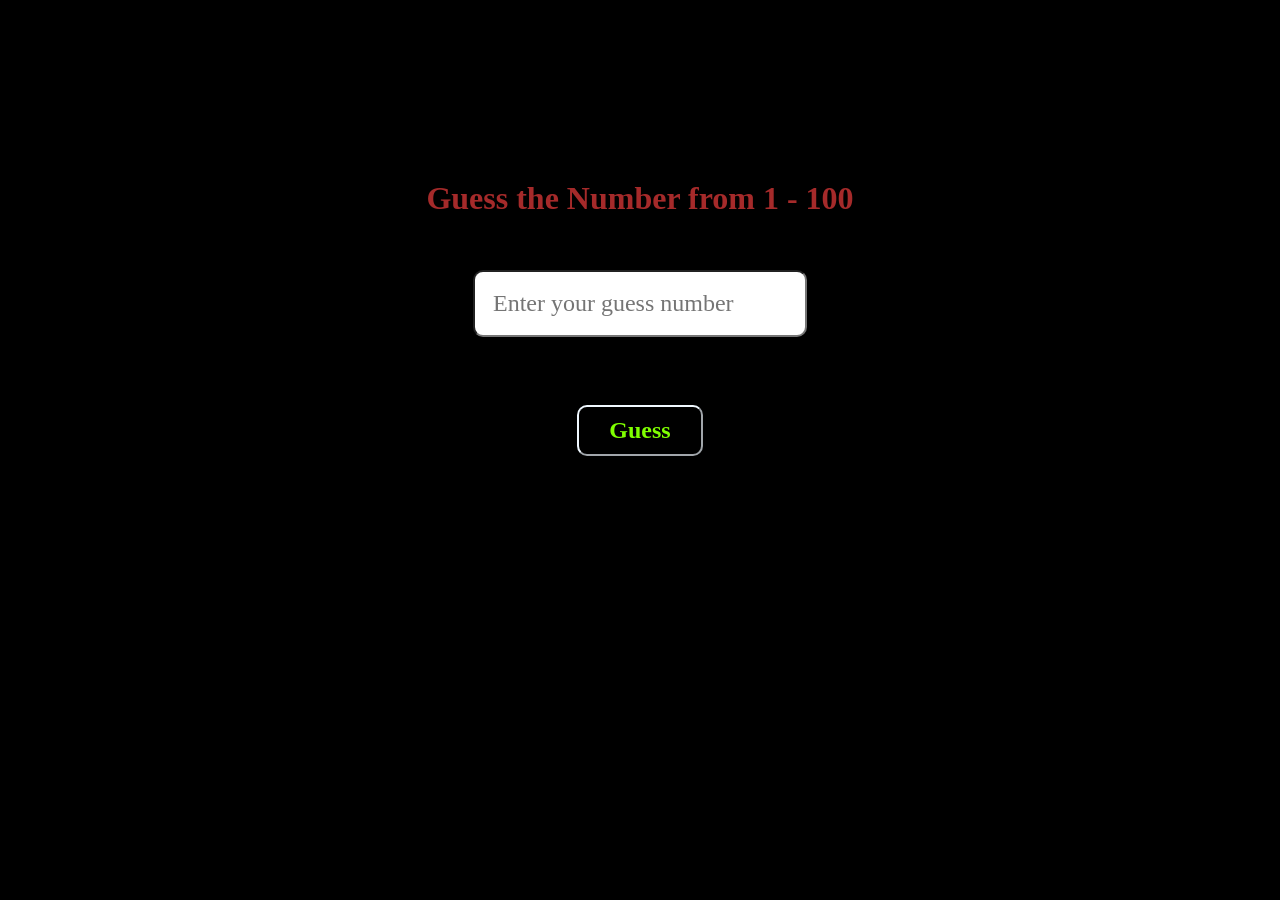
<file: Guess the number game/index.html>
<!DOCTYPE html>
<html lang="en">
<head>
    <meta charset="UTF-8">
    <meta name="viewport" content="width=device-width, initial-scale=1.0">
    <title>Guess the Number game </title>
    <link rel="stylesheet" href="guess.css">
</head>
<body>
    <h1>Guess the Number from 1 - 100</h1>
    <input type="text" id="mytext" placeholder="Enter your guess number">
    <button onclick="Guess()">Guess</button>
    <div id="message"></div>
    <script src="script.js"></script>
</body>
</html>
</file>
<file: Guess the number game/guess.css>
*{
    margin: 0;
}
body{
    display : flex;
    justify-content: center;
    align-items: center;
    padding-top: 20vh;
    background-color: black;
}
h1{
    font-family: cursive;
    color :brown
}
#mytext{
    padding: 2vh;
    position:absolute;
    top: 30vh;
    font-size: x-large;
    font-family: cursive;
    border-radius: 10px;
}
button{
    position: absolute;
    top:45vh;
    padding: 10px;
    padding-left: 30px;
    padding-right: 30px;
    font-family: cursive;
    font-weight: bolder;
    font-size: x-large;
    border-radius: 10px;
    color: chartreuse;
    background-color: black;
    border-color: aliceblue;    
}
button:hover{
    color:white;
    background-color: royalblue;
    transition: 1s;
}
#message{
    color: white;
    position: absolute;
    top: 60vh;
    font-size: larger;
    font-family: cursive;
}
</file>
